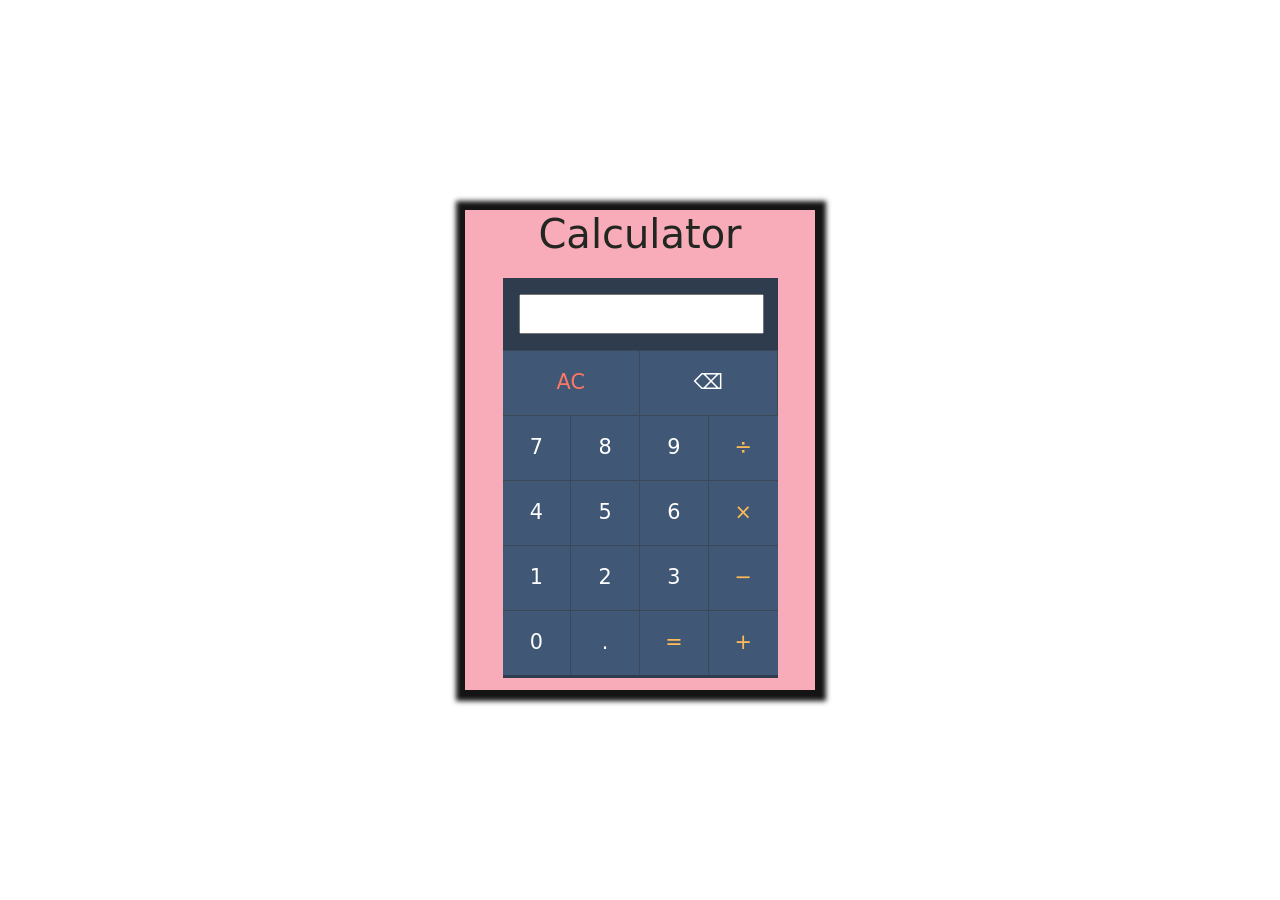
<file: index.html>
<!DOCTYPE html>
<html lang="en">
<head>
    <meta charset="UTF-8">
    <meta name="viewport" content="width=device-width, initial-scale=1.0">
    <title>Document</title>
    <!-- css -->
    <link rel="stylesheet" href="calculator.css">
    
    <!-- Bootstrap -->
    <link href="https://cdn.jsdelivr.net/npm/bootstrap@5.3.3/dist/css/bootstrap.min.css" rel="stylesheet" integrity="sha384-QWTKZyjpPEjISv5WaRU9OFeRpok6YctnYmDr5pNlyT2bRjXh0JMhjY6hW+ALEwIH" crossorigin="anonymous">
</head>
<body>
    <!-- Calculator Body -->
<div class="frame">
<h3 class="text-center cal-head fs-1">Calculator</h3>

    <div class="calc-body">
    
        <!-- Calculator Display Screen -->
        <div class="calc-screen">
            <input id="result" type="text" style="text-align: right;" readonly>
        </div>
        
        <!-- Calculator Buttons -->

<div class="calc-button">
            <button type="button" onclick="clearAll()" class="ac">AC</button>
            <!-- <button class="opt">&#43;&#47;&#8722;</button> -->
            <!-- <button class="opt">&#37;</button> -->
            <!-- <button style="visibility: hidden;">.</button> -->
            <!-- <button style="visibility: hidden;" style="width: 10px;">.</button> -->
            <button type="button" onclick="back()">&#9003;</button>
    
    
</div>

        <div class="calc-button-row">
    
    
            <!-- <button class="opt">&#247;</button> -->
            <button type="button" onclick="display(7)">7</button>
            <button type="button" onclick="display(8)">8</button>
            <button type="button" onclick="display(9)">9</button>
            <button type="button" onclick="display('/')" class="opt">&#247;</button>
            <!-- <button class="opt">&#215;</button> -->
            <button type="button" onclick="display(4)">4</button>
            <button type="button" onclick="display(5)">5</button>
            <button type="button" onclick="display(6)">6</button>
            <button type="button" onclick="display('*')" class="opt">&#215;</button>
            <!-- <button class="opt">&#8722;</button> -->
            <button type="button" onclick="display(1)">1</button>
            <button type="button" onclick="display(2)">2</button>
            <button type="button" onclick="display(3)">3</button>
            <button type="button" onclick="display('-')" class="opt">&#8722;</button>
            <!-- <button class="opt">&#43;</button> -->
            <button type="button" onclick="display(0)">0</button>
            <button type="button" onclick="display('.')">.</button>
            <button type="button" onclick="equal()" class="opt">&#61;</button>
            <!-- <button>&#9003;</button> -->
            <button type="button" onclick="display('+')" class="opt">&#43;</button>
            <!-- <button class="opt">&#61;</button> -->
            <!-- <button>&#9003;</button> -->
    
        </div>
        </div>
        
</div>
</body>
<script src="cal.js"></script>
</html>
</file>
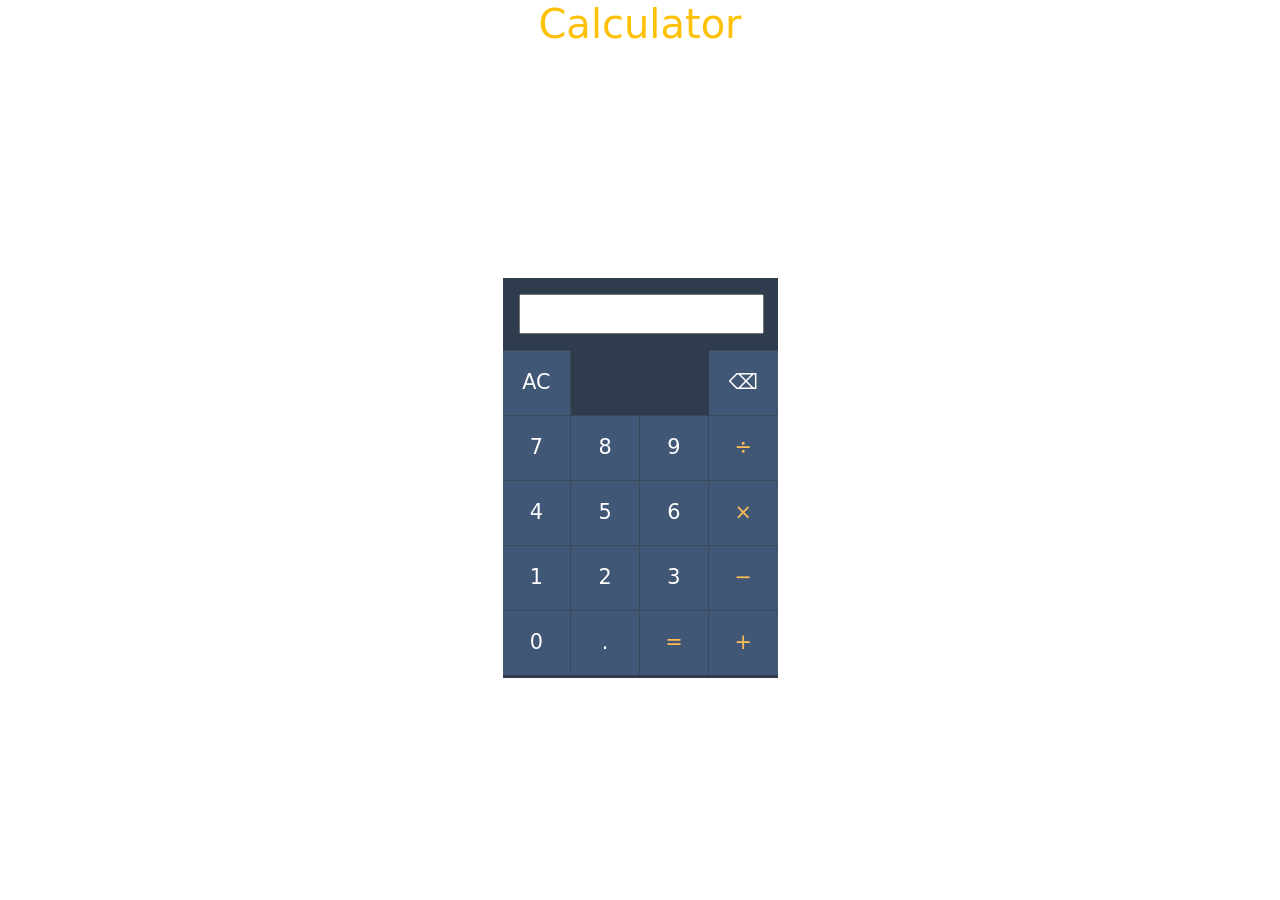
<file: calculator.html>
<!DOCTYPE html>
<html lang="en">
<head>
    <meta charset="UTF-8">
    <meta name="viewport" content="width=device-width, initial-scale=1.0">
    <title>Document</title>
    <!-- css -->
    <link rel="stylesheet" href="calculator.css">
    <!-- Bootstrap -->
    <link href="https://cdn.jsdelivr.net/npm/bootstrap@5.3.3/dist/css/bootstrap.min.css" rel="stylesheet" integrity="sha384-QWTKZyjpPEjISv5WaRU9OFeRpok6YctnYmDr5pNlyT2bRjXh0JMhjY6hW+ALEwIH" crossorigin="anonymous">
</head>
<body>
    <!-- Calculator Body -->
<h3 class="text-center text-warning fs-1">Calculator</h3>
<div class="calc-body">

    <!-- Calculator Display Screen -->
    <div class="calc-screen">
        <input id="result" type="text">
    </div>
    
    <!-- Calculator Buttons -->
    <div class="calc-button-row">
        <button type="button" onclick="clearAll()" class="ac">AC</button>
        <!-- <button class="opt">&#43;&#47;&#8722;</button> -->
        <!-- <button class="opt">&#37;</button> -->
        <button style="visibility: hidden;">.</button>
        <button style="visibility: hidden;">.</button>
        <button type="button" onclick="back()">&#9003;</button>


        <!-- <button class="opt">&#247;</button> -->
        <button type="button" onclick="display(7)">7</button>
        <button type="button" onclick="display(8)">8</button>
        <button type="button" onclick="display(9)">9</button>
        <button type="button" onclick="display('/')" class="opt">&#247;</button>
        <!-- <button class="opt">&#215;</button> -->
        <button type="button" onclick="display(4)">4</button>
        <button type="button" onclick="display(5)">5</button>
        <button type="button" onclick="display(6)">6</button>
        <button type="button" onclick="display('*')" class="opt">&#215;</button>
        <!-- <button class="opt">&#8722;</button> -->
        <button type="button" onclick="display(1)">1</button>
        <button type="button" onclick="display(2)">2</button>
        <button type="button" onclick="display(3)">3</button>
        <button type="button" onclick="display('-')" class="opt">&#8722;</button>
        <!-- <button class="opt">&#43;</button> -->
        <button type="button" onclick="display(0)">0</button>
        <button type="button" onclick="display('.')">.</button>
        <button type="button" onclick="equal()" class="opt">&#61;</button>
        <!-- <button>&#9003;</button> -->
        <button type="button" onclick="display('+')" class="opt">&#43;</button>
        <!-- <button class="opt">&#61;</button> -->
        <!-- <button>&#9003;</button> -->

    </div>
    </div>
    
</body>
<script src="cal.js"></script>
</html>
</file>
<file: calculator.css>
/*Calculator Body*/
body{
    background-image: url('https://d31xsmoz1lk3y3.cloudfront.net/big/2518513.jpg?v=1707038589');
    background-position: center;
    background-size: cover;
    background-repeat: no-repeat;
    height: 100vh;
    display: flex;
    justify-content: center;
    align-items: center;
    flex-direction: column;
    
    
}
.calc-body {
    width: 275px;
    margin: auto;
    min-height: 400px;
    /* box-shadow: 0 8px 50px -5px black; */
    background: #2e3c4e;
    /* border-radius: 5px; */
}
.cal-head{
    color: #222620;
}
/*Calculator Display Screen*/
.calc-screen {
    padding: 1rem;

}
#calc-operation {
    font-size: 1.3rem;
    text-align: right;
    color: #727B86;
    padding-bottom: .5rem;
}
#calc-typed {
    font-size: 2rem;
    text-align: right;
    color: #fff;
}
/*Calculator Buttons*/
.calc-button-row{
    display: table;
}
.calc-button-row button {
    display: table-cell;
    width: 25%;
    background: #405775;
    color: #fff;
    height: 65px;
    font-size: 1.3rem;
    border: none;
    border-color:#3C4857;
    border-width: 1px 1px 0px 0;
    border-style: solid;
}
.calc-button button.ac {
    color: #ff7665;
}
.calc-button-row button.opt {
    color: #ffbc56;
}
/*The border has been managed in every fourth button so that the design will not distract.*/
.calc-button-row button:nth-child(4n){
    border-right: none;
}
.calc-button-row button:active {
    position: relative;
    top: 1px;
}
.calc-button-row button:hover {
    background: #3e4b5c;
}

.calc-button {
    display: flex;
    flex-wrap: wrap;
}

.calc-button button {
    flex: 1 1 50%;
    background: #405775;
    color: #fff;
    height: 65px;
    font-size: 1.3rem;
    border: none;
    border-color:#3C4857;
    border-width: 1px 1px 0px 0;
    border-style: solid;
}
.calc-button button.ac {
    color: #ff7665;
}
.calc-button button:nth-child(4n){
    border-right: none;
}
.calc-button button:active {
    position: relative;
    top: 1px;
}
.calc-button button:hover {
    background: #3e4b5c;
}



#result{
    height: 40px;
    width: 245px;
}

.frame{
    background-color: rgb(248, 171, 184);
    width: 350px;
    height: 480px;
    display: flex;
    justify-content: center;
    align-items: center;
    flex-direction: column;
    box-shadow: 1px 1px 5px 10px #141414;

}
</file>
